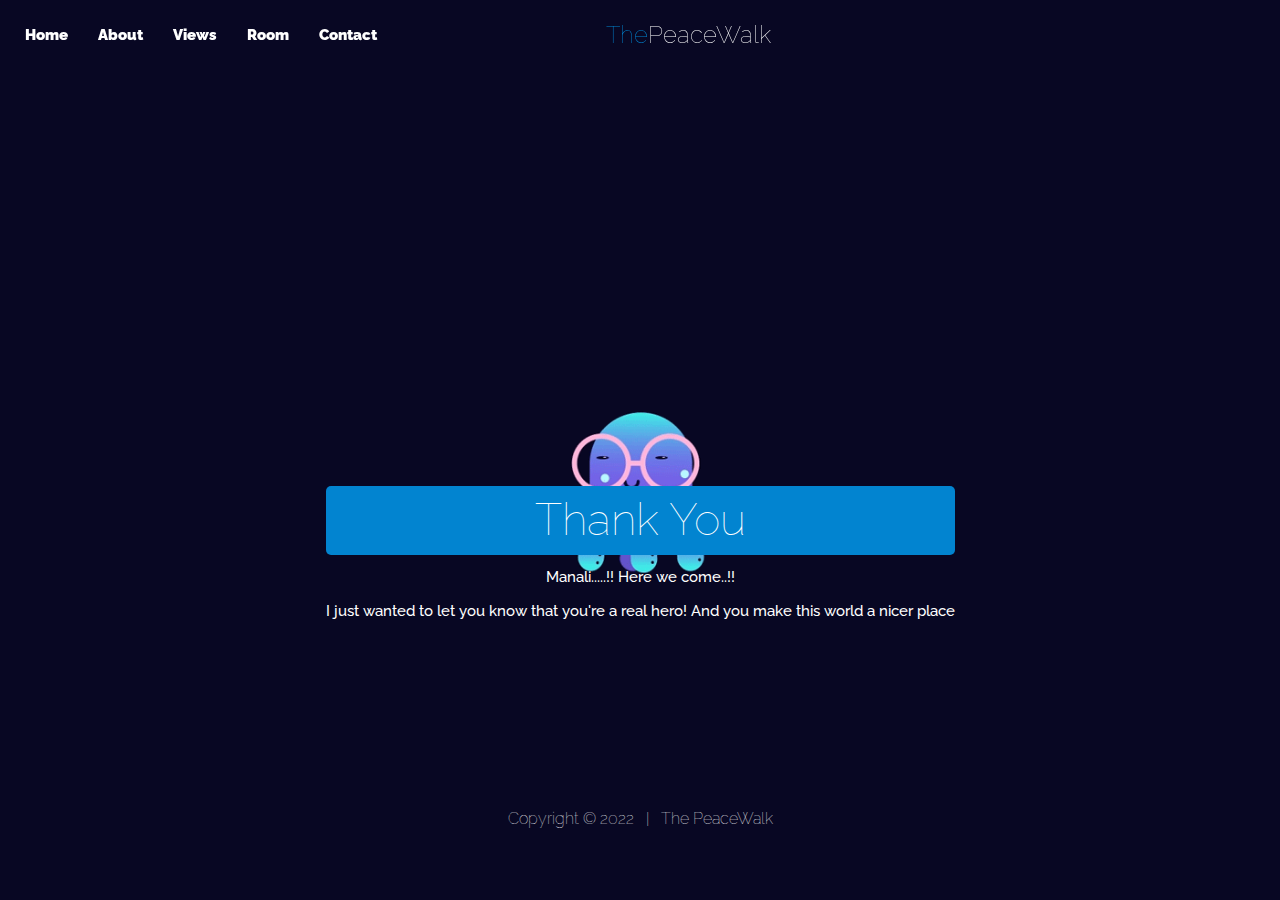
<file: thankyou.html>
<!DOCTYPE html>
<html lang="en">

<head>
   <!-- Meta -->
   <meta charset="UTF-8">
   <meta name="viewport" content="width=device-width, initial-scale=1.0">
   <meta name="keywords" content="Hotel Zeitaku, Best hotel in Japan, Japanese hotel, Luxurious hotel, Zeitaku">
   <meta name="description" content="Hotel Zeitaku is the most luxurious Hotel in Japan">
   <meta http-equiv="X-UA compatible" content="ie=edge">

   <!-- External links -->
   <link rel="stylesheet" href="https://cdnjs.cloudflare.com/ajax/libs/font-awesome/5.15.1/css/all.min.css"
      integrity="sha512-+4zCK9k+qNFUR5X+cKL9EIR+ZOhtIloNl9GIKS57V1MyNsYpYcUrUeQc9vNfzsWfV28IaLL3i96P9sdNyeRssA=="
      crossorigin="anonymous" />
      <link rel="stylesheet" href="css/utilities.css">
      <link rel="stylesheet" href="css/style.css">
   <title>The PeaceWalk | Thank You</title>

   <!-- Favicon --> 
   <link rel="apple-touch-icon" sizes="180x180" href="./img/favicon/apple-touch-icon.png">
   <link rel="icon" type="image/png" sizes="32x32" href="./img/favicon/favicon-32x32.png">
   <link rel="icon" type="image/png" sizes="16x16" href="./img/favicon/favicon-16x16.png">
   <link rel="icon" sizes="192x192" href="./img/favicon/android-chrome-192x192.png">
   <link rel="icon" sizes="512x512" href="./img/favicon/android-chrome-512x512.png">
   <link rel="manifest" href="img/favicon/site.webmanifest">
</head>

<body id="home">
   <div class="container">
      <header class="thankyou">
         <div id="navbar" class="navbar top">
            <h1 class="logo">
               <a href="index.html">
                  <span class="text-other"><i class="fas fa-spa"></i> The</span>PeaceWalk
               </a>
            </h1>
            <nav>
               <ul>
                  <li><a href="index.html#home">Home</a></li>
                  <li><a href="index.html#about">About</a></li>
                  <li><a href="index.html#Views">Views</a></li>
                  <li><a href="index.html#rooms">Room</a></li>
                  <li><a href="index.html#contact">Contact</a></li>
               </ul>
            </nav>

            <div class="social">
               <ul>
                  <li><a href="https://www.instagram.com/thepeacewalk/?hl=en"><i class="fab fa-instagram"></i></a></li>
                  </li>
               </ul>
            </div>
         </div>

         <div class="content">
            <h1>Thank You</h1>
            <p>Manali.....!! Here we come..!!</p>

            <p>I just wanted to let you know that you're a real hero! And you make this world a nicer place</p>
         </div>
      </header>

      <footer id="footer" class="footer-thankyou">
         <div class="socials">
            <a href="https://www.instagram.com/thepeacewalk/?hl=en"><i class="fab fa-instagram"></i></a>
         </div>
         <p>Copyright &copy; 2022 &nbsp; | &nbsp; <a href="thankyou.html"><i class="fas fa-spa text-other"></i></a>
            The PeaceWalk
         </p>
      </footer>
   </div>
</body>

</html>
</file>
<file: css/utilities.css>
/* text color */
.text-primary {
   color: #3cce96;
}

.text-secondary {
   color: #14a36c;
}

.text-other {
   color: #0284d0;
}

/* background */
.bg-primary {
   background: #3cce96;
   color: #fff;
}

.bg-light {
   background: #f4f4f4;
   color: #333;
}

.bg-dark {
   background: #333;
   color: #fff;
}

/* button */
.btn {
   display: inline-block;
   background: #333;
   color: #fff;
   padding: 15px 30px;
   border-radius: 2px;
   cursor: pointer;
   border-radius: 3px;
   transition: all 0.4s ease-in-out;
}

.btn-primary {
   background: #3cce96;
   color: #fff;
}

.btn-primary:hover {
   background: #14a36c;
}

.btn-outline {
   background: transparent;
   border: 1px solid #3cce96; 
   color: #333; 
}

/* ?flex-items */
.flex-items {
   display: flex;
   align-items: center;
   justify-content: center;
   text-align: center;
   padding: 10px;
   height: 100%;
   font-weight: 500;
}

.flex-items > div {
   padding: 20px;
}

/* ?flex-columns */
.flex-columns .row {
   display: flex;
   flex-direction: row;
   flex-wrap: wrap;
   width: 100%;
}

.flex-columns .column {
   display: flex;
   flex-direction: column;
   flex-basis: 100%;
   flex: 1;
}

.flex-columns .column .column-1,
.flex-columns .column .column-2 {
   height: 100%;
}

.flex-columns img {
   width: 100%;
   height: 100%;
   object-fit: cover;
}

.flex-columns .column-2 {
   display: flex;
   flex-direction: column;
   align-items: flex-start;
   justify-content: center;
   padding: 20px 30px 30px;
   font-weight: 500;
}

.flex-columns h4 {
   padding-bottom: 10px;
}

.flex-columns h2 {
   font-size: 40px;
   margin: 0 10px 0 0;
}

.flex-columns .btn {
   margin-top: 10px;
}

.secondary-header {
   display: flex;
   flex-direction: column;
   align-items: center;
   justify-content: center;
   text-align: center;
   padding: 30px 40px;
}

.secondary-header h4 {
   padding-bottom: 15px;
}

.secondary-header h2 {
   font-size: 50px;
}

/* flex-grid */
.flex-grid {
   padding: 20px 5px;
}

.flex-grid .row {
   display: flex;
   flex-direction: row;
   flex-wrap: wrap;
   padding: 0 4px;
}

.flex-grid .column {
   flex: 25%;
   max-width: 25%;
   padding: 0 4px;
}

.main-container {
   margin: 0 auto;
   max-width: 1200px;
}
</file>
<file: css/style.css>
@import url('https://fonts.googleapis.com/css2?family=Lato:wght@300&family=Open+Sans:wght@300;400&family=Raleway:wght@200;300&display=swap');

/* Css reset */

* {
    box-sizing: border-box;
    margin: 0;
    padding: 0;
}


/* Main styling */

body {
    font-family: 'Raleway', sans-serif;
    font-weight: 100;
    line-height: 1.6;
    color: #333;
    overflow-x: hidden;
}

h1,
h2,
h3 {
    padding-bottom: 0.625rem;
    line-height: 1.3;
    font-weight: 100;
}

p {
    margin: 0.625rem 0;
}

ul {
    list-style: none;
}

a {
    text-decoration: none;
    color: #333;
}

img {
    width: 100%;
}


/* .bookBtn {
    margin-top: 3px;
    background-color: #3cce96;
    font-size: 18px;
    padding: 18px 16px;
    border-radius: 45px 5px;
    color: whitesmoke;
    cursor: pointer;
}

.bookBtn:hover {
    background-color: #2aa375;
    transition: all 0.4s ease-in-out 0s;
    font-size: 20px;
    padding: 20px 18px;
}
 */


/* Navbar */

.navbar {
    display: flex;
    align-items: center;
    justify-content: space-between;
    background: #333;
    color: #fff;
    height: 4.375rem;
    width: 100%;
    padding: 1.25rem 0.625rem;
    position: fixed;
    top: 0;
    transition: 0.9s;
}

.navbar.top {
    background: transparent;
}

.navbar a {
    color: #fff;
    padding: 0.625rem 0.938rem;
}

.navbar .logo {
    font-size: 1.5rem;
    padding: 0.938rem;
    order: 2;
    transform: translateX(-50%);
}

.navbar nav {
    order: 1;
}

.navbar nav a {
    padding: 0.938rem;
    font-weight: 900;
    font-size: 0.938rem;
    transition: all 0.4s ease-in-out;
}

.navbar nav a:hover {
    border-bottom: 0.125rem solid #fff;
}

.navbar ul {
    display: flex;
}

.navbar .social {
    order: 3;
    margin-right: 1.25rem;
}

.navbar .social a {
    opacity: 0.5;
    padding: 0 1.25rem;
    transition: all 0.4s ease-in-out;
}

.navbar .social a:hover {
    opacity: 1;
}


/* Hero */

.hero {
    background: url('../img/home/home.jpeg') no-repeat center center/cover;
    color: #fff;
    height: 100vh;
    position: relative;
    /* padding-top: 0.938rem; */
    width: 100vw;
    height: 100vh;
    background-attachment: fixed;
    /* -webkit-background-size: cover;
   -moz-background-size: cover;
   -o-background-size: cover;
   background-size: cover; */
}

.hero .content {
    display: flex;
    flex-direction: column;
    align-items: center;
    justify-content: center;
    text-align: center;
    height: 100%;
    padding: 0 1.25rem;
    line-height: 1.8;
}

.hero .content h1 {
    font-size: 6.25rem;
    font-weight: 600;
    padding-bottom: 1.25rem;
}

.hero .content p {
    font-size: 1.375rem;
}

.hero .content .btn {
    margin-top: 1.25rem;
}

.hero::before {
    content: '';
    position: absolute;
    top: 0;
    left: 0;
    height: 100%;
    width: 100%;
    background: rgba(0, 0, 0, 0.4);
}

.hero * {
    z-index: 10;
}


/* .home-bg{
   width: 100vw; 
   height: 100vh;
} */


/* Icons */

.icons {
    padding: 1.25rem;
}

.icons i {
    font-size: 2.5rem;
    color: #14af74;
    padding-bottom: 1rem;
}

.icons h3 {
    font-weight: 600;
}


/* View */

.View img {
    border-radius: 0.188rem;
}

.View img:hover {
    opacity: 0.7;
}

.colm {
    padding: 4px 0;
}


/* Rooms */

.rooms p {
    font-weight: 500;
}

.rooms .room {
    display: flex;
    flex-direction: row;
    padding: 0 1.25rem;
    font-weight: 500;
}

.rooms .room>div {
    display: flex;
    flex-direction: column;
    padding: 0 1.25rem;
}

.rooms .room img {
    border-radius: 0.188rem;
}

.rooms .room h3 {
    padding-top: 1.25rem;
    font-weight: 500;
    font-size: 1.313rem;
}

.rooms .room .list {
    padding: 0.938rem 0 1.875rem 0;
}

.rooms .room .list ul {
    list-style: disc;
    padding: 0 1.125rem;
    font-size: 1.063rem;
}

.rooms .room .list ul li {
    padding: 0.313rem 0;
}

.rooms .room .btn {
    width: 100%;
    margin-top: 0.625rem;
    text-align: center;
}

.rooms .room .btn:hover {
    background: #3cce96;
    color: #fff;
}


/* Contact */

.map {
    margin-left: 50px;
}

.contact h2 {
    font-weight: 500;
    padding-top: 0.625rem 0;
}

.contact form {
    display: flex;
    flex-direction: column;
    align-items: flex-start;
    justify-content: center;
    width: 100%;
}

.contact input {
    width: 100%;
    padding: 0.625rem;
    border: 0.063rem solid #ddd;
}

.contact input:focus {
    outline: none;
    border: 0.063rem solid #59d8a7;
    font-size: 0.825rem;
}

.contact .form-group {
    padding-bottom: 1.25rem;
    width: 100%;
}

.form-group label {
    display: none;
}

.contact .btn {
    padding: 0.75rem;
}


/* About-info */

.hero.about-post {
    background: url(../img/home/about-post.jepg) no-repeat center center/cover;
    height: 50vh;
}

.hero.about-post .content {
    padding-top: 1.25rem;
}

.hero.about-post .content h1 {
    font-size: 4.375rem;
}

.post {
    display: flex;
    flex-direction: column;
    align-items: flex-start;
    justify-content: center;
    padding: 2.5rem 2.813rem;
    font-weight: 500;
    font-size: 1.094rem;
    text-align: center;
}

.post h1 {
    font-weight: 500;
    padding-top: 0.625rem;
    font-size: 2.125rem;
}

.post-one {
    padding: 1.875rem 0 1.875rem;
    border-bottom: 0.063rem solid #3cce96;
}

.rooms.about-rooms .btn:hover {
    background: #14af74;
}

.post-two {
    padding: 0 0 1.25rem;
    margin: 0 0 1.875rem;
    border-bottom: 0.063rem solid #14af74;
}

.post-two:last-child {
    border-bottom: none;
}

.contact-info {
    display: flex;
    align-items: center;
    justify-content: center;
    text-align: center;
    padding: 0 0 1.875rem;
    font-size: 1.25rem;
    font-weight: 500;
}

.contact-info p {
    padding: 0 1.25rem;
}

.contact-info i {
    color: #aaa;
    padding: 0.625rem;
}

.contact-info p:last-child {
    background: #3cce96;
    color: #fff;
    padding: 0.938rem;
    border: 0.063rem solid #ddd;
}


/* Thank you */

.container {
    background-color: #080723;
    height: 100vh;
    color: #fff;
}

.thankyou {
    display: flex;
    flex-direction: column;
    align-items: center;
    justify-content: center;
    text-align: center;
    height: 80%;
    margin: 0 3.125rem;
}

.thankyou .content {
    background: url('../img/home/thankyou.gif') no-repeat center center/cover;
    padding-top: 25rem;
    font-weight: 500;
}

.thankyou .content h1 {
    font-size: 2.813rem;
    background-color: #0284d0;
    padding: 0.313rem;
    border-radius: 0.313rem;
}

.thankyou .content p {
    font-size: 0.95rem;
}

.footer-thankyou {
    display: flex;
    flex-direction: column;
    align-items: center;
    justify-content: center;
    text-align: center;
    margin-top: 3.125rem;
}

.footer-thankyou .socials a {
    font-size: 1rem;
    color: #0284d0;
}

.footer-thankyou .socials a:hover {
    color: #fff;
}


/* Footer */

.footer {
    display: flex;
    flex-direction: column;
    align-items: center;
    justify-content: center;
    text-align: center;
    padding: 1.875rem;
}

.socials a {
    font-size: 1.25rem;
    color: #fff;
    padding: 0.5rem 0.625rem;
}

.socials a:hover {
    color: #14af74;
}


/* Media queries */


/* ? @900px */

@media(max-width: 56.25rem) {
    .navbar .logo {
        order: 1;
        padding: 0.938rem 0;
        transform: none;
    }
    .navbar nav {
        order: 3;
    }
    .navbar .social {
        display: none;
        order: 2;
    }
    .hero .content h1 {
        font-size: 4.688rem;
    }
    .hero .content p {
        font-size: 1.25rem;
    }
}


/* ? @768px */

@media(max-width: 48rem) {
    .flex-items {
        flex-direction: column;
    }
    section.flex-columns .column {
        flex: 100%;
        max-width: 100%;
    }
    section.flex-grid .column {
        flex: 50%;
        max-width: 50%;
    }
    .rooms .room {
        flex-direction: column;
        padding: 0.313rem 6.25rem;
    }
    .rooms .room>div {
        padding: 0;
    }
}


/* ? @600px */

@media(max-width: 37.5rem) {
    .navbar {
        flex-direction: column;
        height: 6.875rem;
    }
    .navbar .logo {
        padding: 0 1.25rem 0.938rem;
    }
    .navbar nav a {
        padding: 0.938rem 0.813rem;
    }
    .map {
        width: 50px;
        margin: 0 0;
    }
}


/* ? @500px */

@media(max-width: 31.25rem) {
    .hero .content {
        line-height: 1.6;
    }
    .hero .content p {
        font-size: 1.188rem;
    }
    .rooms .room {
        padding: 0.625rem 1.875rem;
    }
    .map {
        width: 50px;
        margin: 0 0;
    }
    /* .hero{
      background: url(../img/home/home.jpeg) no-repeat center center/cover;
      
   } */
}
</file>
